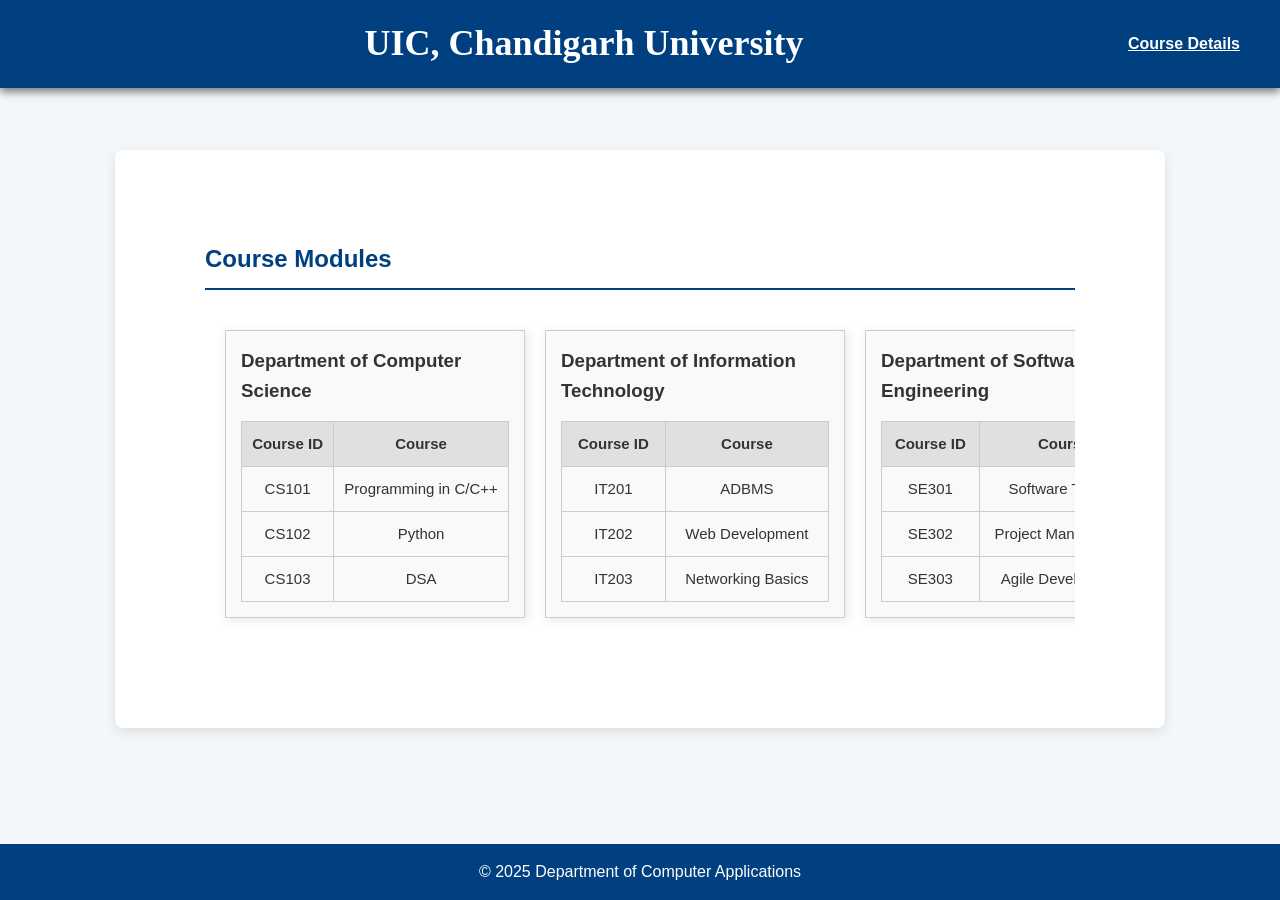
<file: dryrun.html>
<!DOCTYPE html>
<html>
<head>
    <title>Course Details</title>
    <link rel="stylesheet" href="style.css">
    <style>
    /* Add this CSS inside style.css or in the <style> tag */
    .table-container {
    display: flex;
    flex-direction: row;       /* Horizontal layout */
    justify-content: space-around;
    gap: 20px;                 /* Space between tables */
    padding: 20px;
    flex-wrap: nowrap;         /* Ensure single row */
    overflow-x: auto;          /* Adds scroll if screen too small */
}

        .department {
            flex: 1;
            min-width: 300px;
            max-width: 30%;
            background-color: #f9f9f9;
            border: 1px solid #ccc;
            padding: 15px;
            box-shadow: 2px 2px 10px rgba(0,0,0,0.1);
        }

        table {
            width: 100%;
            border-collapse: collapse;
        }

        th, td {
            border: 1px solid #999;
            padding: 8px;
            text-align: center;
        }

        th {
            background-color: #e0e0e0;
        }
    </style>
</head>
<body>
    <header>
        <h1>UIC, Chandigarh University</h1>
        <nav>
            <ul><u><b>Course Details</b></u></ul>
        </nav>
    </header>

    <section id="courses" class="card">
        <h2>Course Modules</h2>
        <div class="table-container">

            <!-- Department 1 -->
            <div class="department">
                <h3>Department of Computer Science</h3>
                <table>
                    <tr><th>Course ID</th><th>Course</th></tr>
                    <tr><td>CS101</td><td>Programming in C/C++</td></tr>
                    <tr><td>CS102</td><td>Python</td></tr>
                    <tr><td>CS103</td><td>DSA</td></tr>
                </table>
            </div>

            <!-- Department 2 -->
            <div class="department">
                <h3>Department of Information Technology</h3>
                <table>
                    <tr><th>Course ID</th><th>Course</th></tr>
                    <tr><td>IT201</td><td>ADBMS</td></tr>
                    <tr><td>IT202</td><td>Web Development</td></tr>
                    <tr><td>IT203</td><td>Networking Basics</td></tr>
                </table>
            </div>

            <!-- Department 3 -->
            <div class="department">
                <h3>Department of Software Engineering</h3>
                <table>
                    <tr><th>Course ID</th><th>Course</th></tr>
                    <tr><td>SE301</td><td>Software Testing</td></tr>
                    <tr><td>SE302</td><td>Project Management</td></tr>
                    <tr><td>SE303</td><td>Agile Development</td></tr>
                </table>
            </div>

        </div>
    </section>

    <footer>
        <p>&copy; 2025 Department of Computer Applications</p>
    </footer>
</body>
</html>
</file>
<file: style.css>
/* Reset and Box Model */
* {
    margin: 0;
    padding: 0;
    box-sizing: border-box;
}

/* Base Styling */
body {
    font-family: 'Segoe UI', sans-serif;
    background-color: #f4f7f9;
    color: #333;
    line-height: 1.6;
    padding-top: 120px;
    padding-bottom: 60px;
}

/* Header Styling */
header {
    width: 100%;
    background-color: #004080;
    display: flex;
    align-items: center;
    justify-content: space-between;
    padding: 15px 40px;
    box-shadow: 0 4px 8px rgba(0, 0, 0, 0.5);
    position: fixed;
    top: 0;
    left: 0;
    z-index: 1000;
}

header img {
    height: 60px;
}

header h1 {
    flex: 1;
    text-align: center;
    color: #ffffff;
    font-size: 36px;
    font-family: 'Times New Roman', Times, serif;
}

header a {
    margin-left: 7px;
    padding-left: 35px;
}

/* Navigation Styling */
header nav ul {
    color: white;
    text-decoration: none;
    text-align: center;
    font-weight: bold;
    border-radius: 5px;
    transition: background 0.2s ease;
}

.back-btn {
    background-color: #5a67d8;
    color: #fff;
    padding: 10px 18px;
    border: none;
    border-radius: 6px;
    text-decoration: none;
    font-weight: 500;
    transition: background 0.3s;
}

.back-btn:hover {
    background-color: #434190;
}

/* Card Section */
.card {
    background: white;
    margin: 30px auto;
    padding: 90px;
    max-width: 1050px;
    box-shadow: 0 4px 12px rgba(0, 0, 0, 0.1);
    border-radius: 8px;
}

.card h2 {
    margin-bottom: 20px;
    border-bottom: 2px solid #004080;
    padding-bottom: 10px;
    color: #004080;
}

.table-container {
    display: flex;
    flex-direction: row;
    justify-content: space-around;
    gap: 5px;
}

/* Student Profile Block */
.profile-details {
    display: flex;
    align-items: center;
    gap: 20px;
    margin-bottom: 25px;
    flex-wrap: wrap;
}

/* Student Photo */
.profile-details .student-photo img {
    border-radius: 10px;
    width: 150px;
    height: 150px;
    object-fit: cover;
    box-shadow: 0 2px 6px rgba(0, 0, 0, 0.2);
}

/* Info Section */
.info p {
    margin: 15px 1;
    font-size: 16px;
}

table {
    width: 100%;
    border-collapse: collapse;
    margin-top: 15px;
}

table th, table td {
    padding: 10px;
    border: 1px solid #ccc;
    text-align: center;
    font-size: 15px;
}

table th {
    background-color: #e0e0e0;
}

.course-list {
    list-style-type: disc;
    margin-left: 20px;
    margin-top: 10px;
}

/* Footer */
footer {
    text-align: center;
    background-color: #004080;
    color: white;
    padding: 15px 0;
    position: fixed;
    bottom: 0;
    width: 100%;
}
</file>
